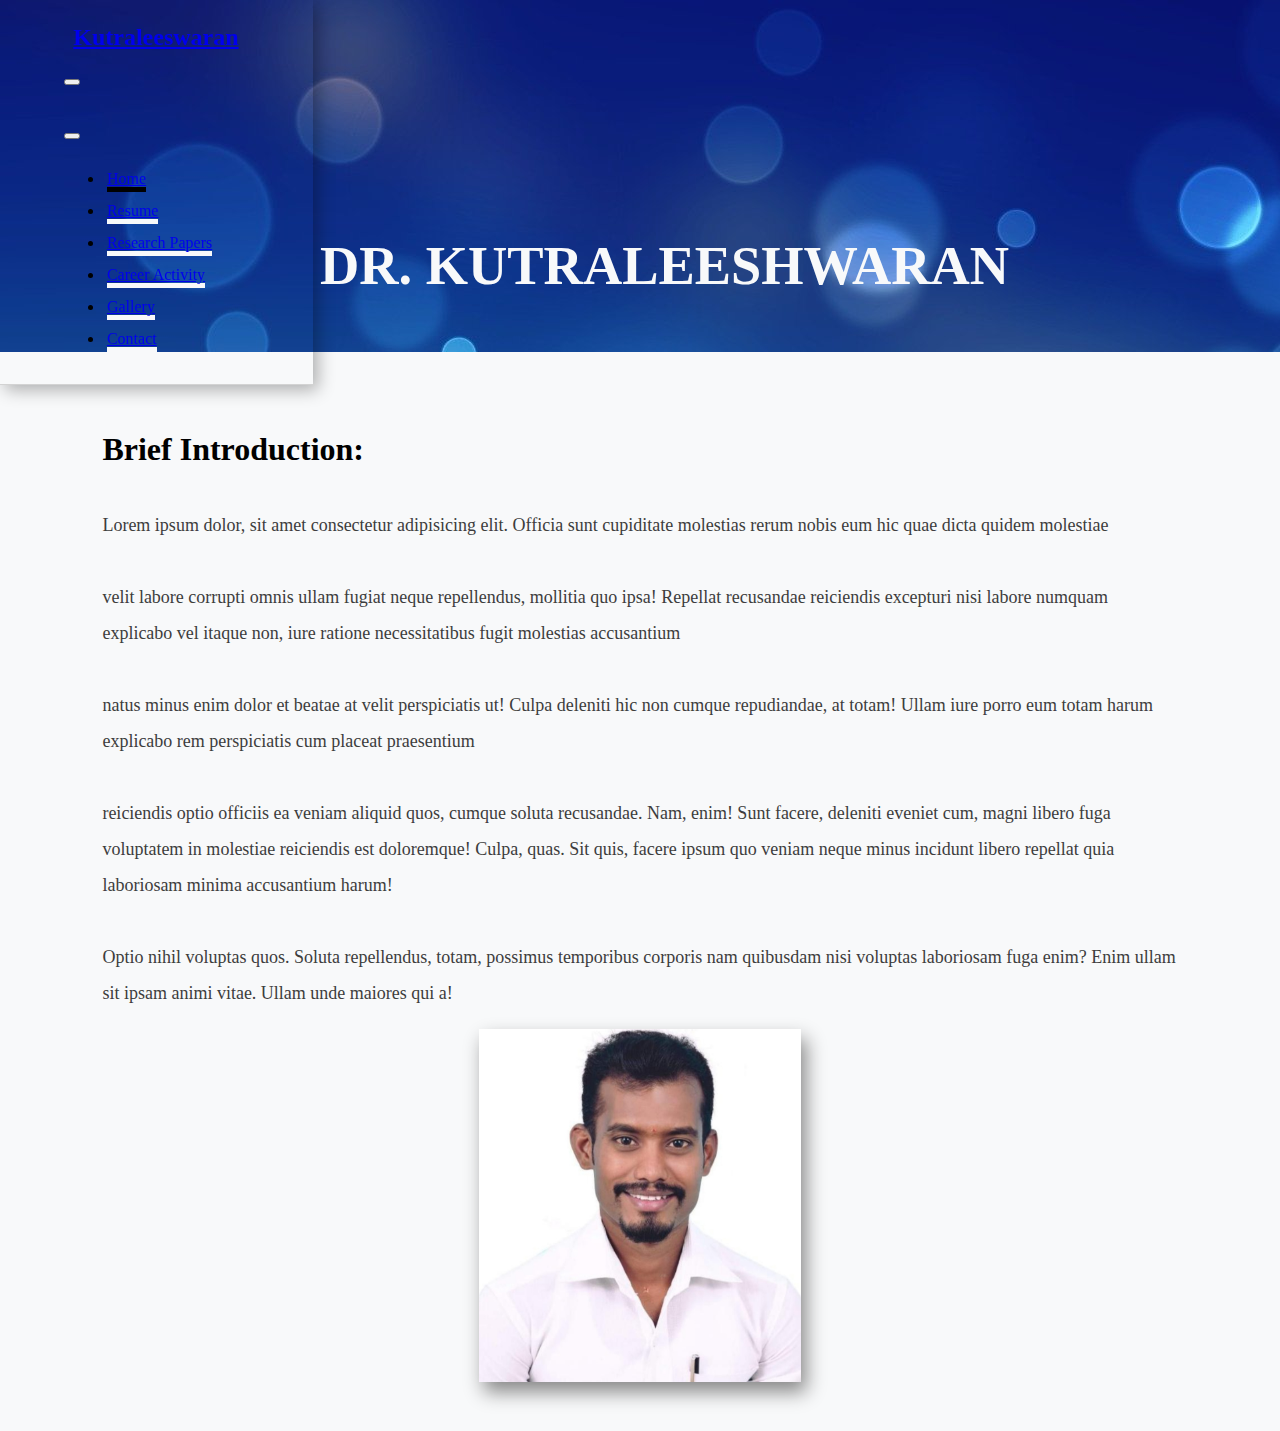
<file: index.html>
<!DOCTYPE html>
<html lang="en">

<head>
    <meta charset="UTF-8">
    <meta http-equiv="X-UA-Compatible" content="IE=edge">
    <meta name="viewport" content="width=device-width, initial-scale=1.0">
    <title>About|Kutraleeswaran</title>

    <!-- style sheet and bootstrap -->
    <link href="https://cdn.jsdelivr.net/npm/bootstrap@5.1.3/dist/css/bootstrap.min.css" rel="stylesheet"
        integrity="sha384-1BmE4kWBq78iYhFldvKuhfTAU6auU8tT94WrHftjDbrCEXSU1oBoqyl2QvZ6jIW3" crossorigin="anonymous">
    <link rel="stylesheet" href="style.css">
</head>

<body>
    <div class="container-fluid">
        <section id="title">
            <div class="container-fluid">
                <!-- navbar -->
                <nav class="navbar navbar-light navbar-expand-lg bg-light fixed-top ">
                    <div class="container-fluid">
                        <a class="navbar-brand" href="#">Kutraleeswaran</a>
                        <button class="navbar-toggler" type="button" data-bs-toggle="offcanvas"
                            data-bs-target="#offcanvasNavbar" aria-controls="offcanvasNavbar">
                            <span class="navbar-toggler-icon"></span>
                        </button>
                        <div class="offcanvas offcanvas-end" tabindex="-1" id="offcanvasNavbar"
                            aria-labelledby="offcanvasNavbarLabel">
                            <div class="offcanvas-header">
                                <h5 class="offcanvas-title" id="offcanvasNavbarLabel"> </h5>
                                <button type="button" class="btn-close text-reset" data-bs-dismiss="offcanvas"
                                    aria-label="Close"></button>
                            </div>
                            <div class="offcanvas-body">
                                <ul class="navbar-nav justify-content-end flex-grow-1 pe-3">
                                    <li class="nav-item">
                                        <a class="nav-link active" aria-current="page" href="index.html">Home</a>
                                    </li>
                                    <li class="nav-item">
                                        <a class="nav-link" href="resume.html">Resume</a>
                                    </li>
                                    <li class="nav-item">
                                        <a class="nav-link" href="research.html">Research Papers</a>
                                    </li>
                                    <li class="nav-item">
                                        <a class="nav-link" href="career.html">Career Activity</a>
                                    </li>
                                    <li class="nav-item">
                                        <a class="nav-link" href="#">Gallery</a>
                                    </li>
                                    <li class="nav-item">
                                        <a class="nav-link" href="contact.html">Contact</a>
                                    </li>
                                </ul>
                            </div>
                        </div>
                    </div>
                </nav>
            </div>
        </section>
        <!-- about -->

        <section id="about">
            <div class="container-fluid">
                <div class="name-intro">
                </div>
                <h1 class="profile-name">DR. KUTRALEESHWARAN</h1>
                <div class="row brief-intro">
                    <h2> Brief Introduction: </h2>
                    <p class="brief-def-p">
                        Lorem ipsum dolor, sit amet consectetur adipisicing elit. Officia sunt cupiditate molestias
                        rerum
                        nobis
                        eum hic quae dicta quidem molestiae <br> <br> velit labore corrupti omnis ullam fugiat neque
                        repellendus, mollitia
                        quo ipsa! Repellat recusandae reiciendis excepturi nisi labore numquam explicabo vel itaque non,
                        iure
                        ratione necessitatibus fugit molestias accusantium <br> <br> natus minus enim dolor et beatae at
                        velit
                        perspiciatis ut! Culpa deleniti hic non cumque repudiandae, at totam! Ullam iure porro eum totam
                        harum
                        explicabo rem perspiciatis cum placeat praesentium <br> <br> reiciendis optio officiis ea veniam
                        aliquid quos,
                        cumque soluta recusandae. Nam, enim! Sunt facere, deleniti eveniet cum, magni libero fuga
                        voluptatem
                        in
                        molestiae reiciendis est doloremque! Culpa, quas. Sit quis, facere ipsum quo veniam neque minus
                        incidunt
                        libero repellat quia laboriosam minima accusantium harum! <br><br> Optio nihil voluptas quos.
                        Soluta
                        repellendus,
                        totam, possimus temporibus corporis nam quibusdam nisi voluptas laboriosam fuga enim? Enim ullam
                        sit
                        ipsam animi vitae. Ullam unde maiores qui a!
                    </p>
                    <div class="prof-img-div">
                        <img class="img-kut" src="images/IMG_20220310_205227.jpg" alt="">
                    </div>
                </div>
            </div>
        </section>

        <script src="https://cdn.jsdelivr.net/npm/bootstrap@5.1.3/dist/js/bootstrap.bundle.min.js"
            integrity="sha384-ka7Sk0Gln4gmtz2MlQnikT1wXgYsOg+OMhuP+IlRH9sENBO0LRn5q+8nbTov4+1p" crossorigin="anonymous">
        </script>
    </div>
</body>

</html>
</file>
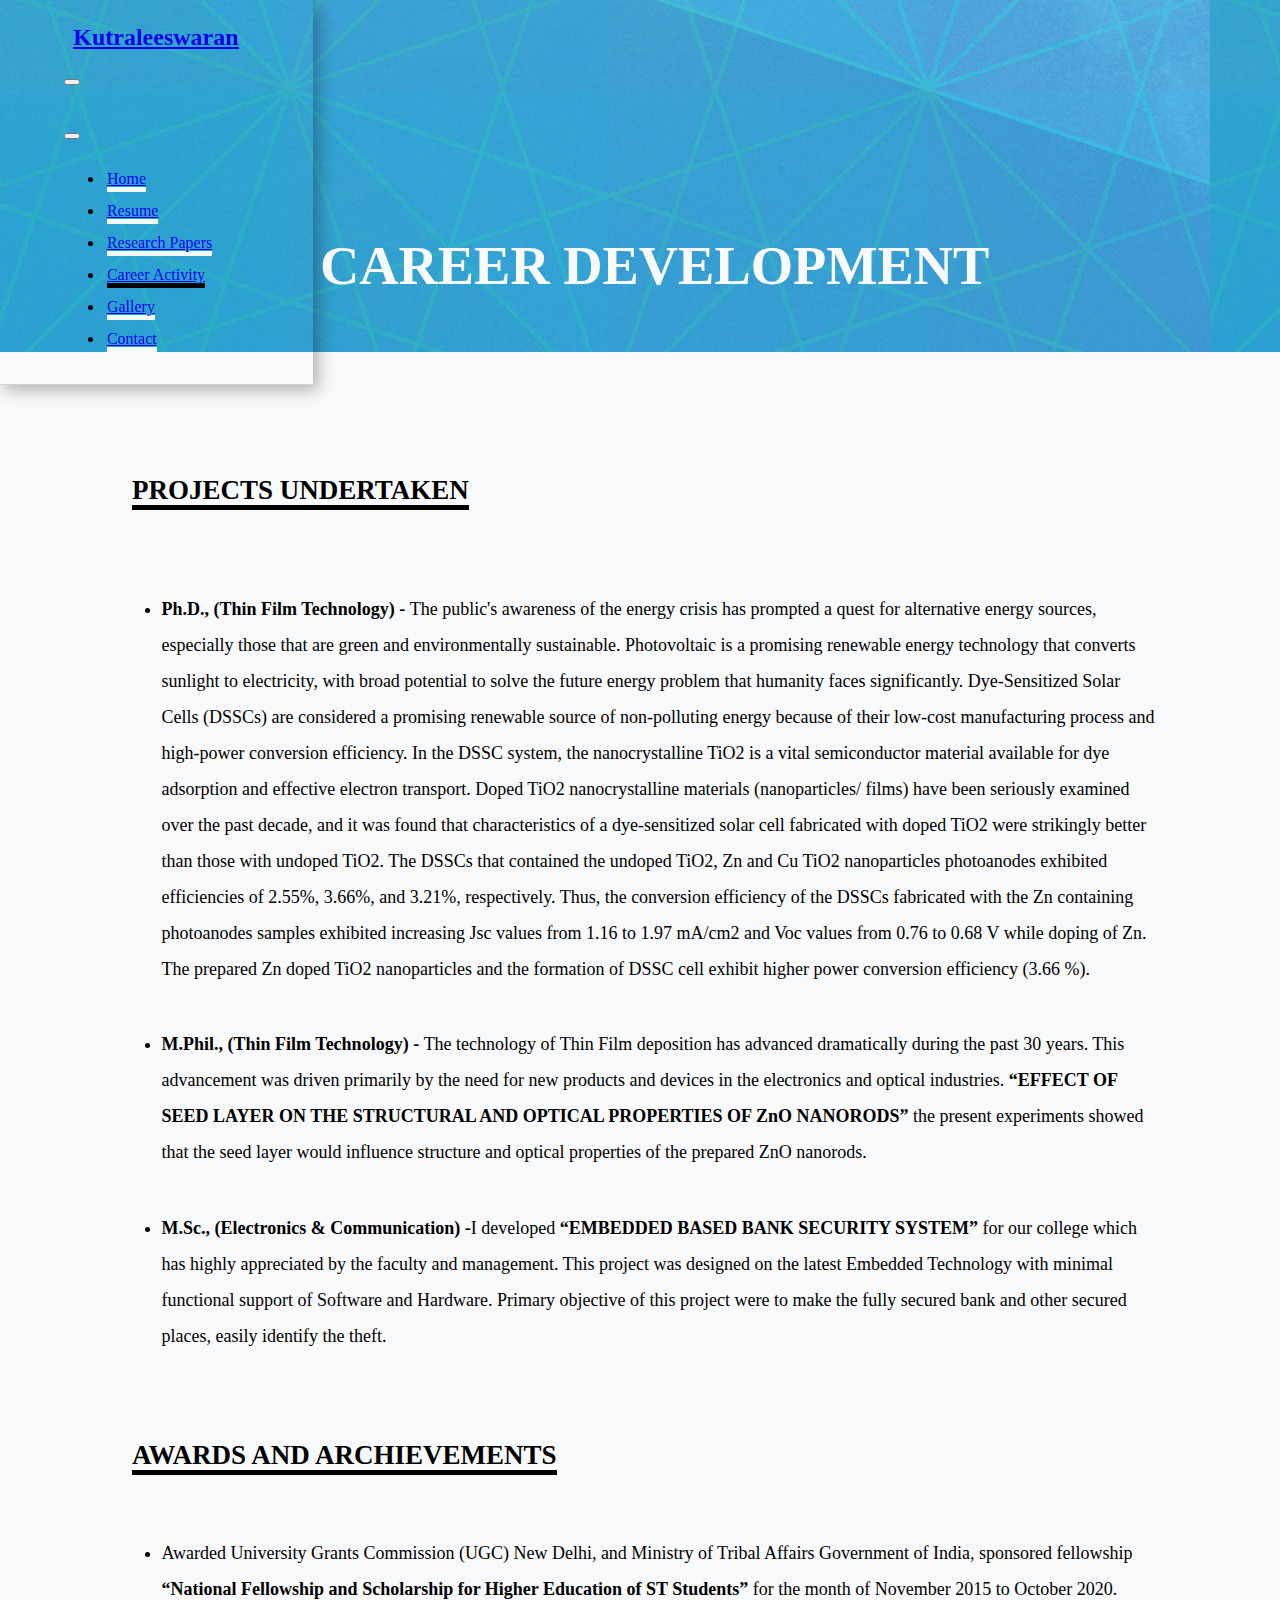
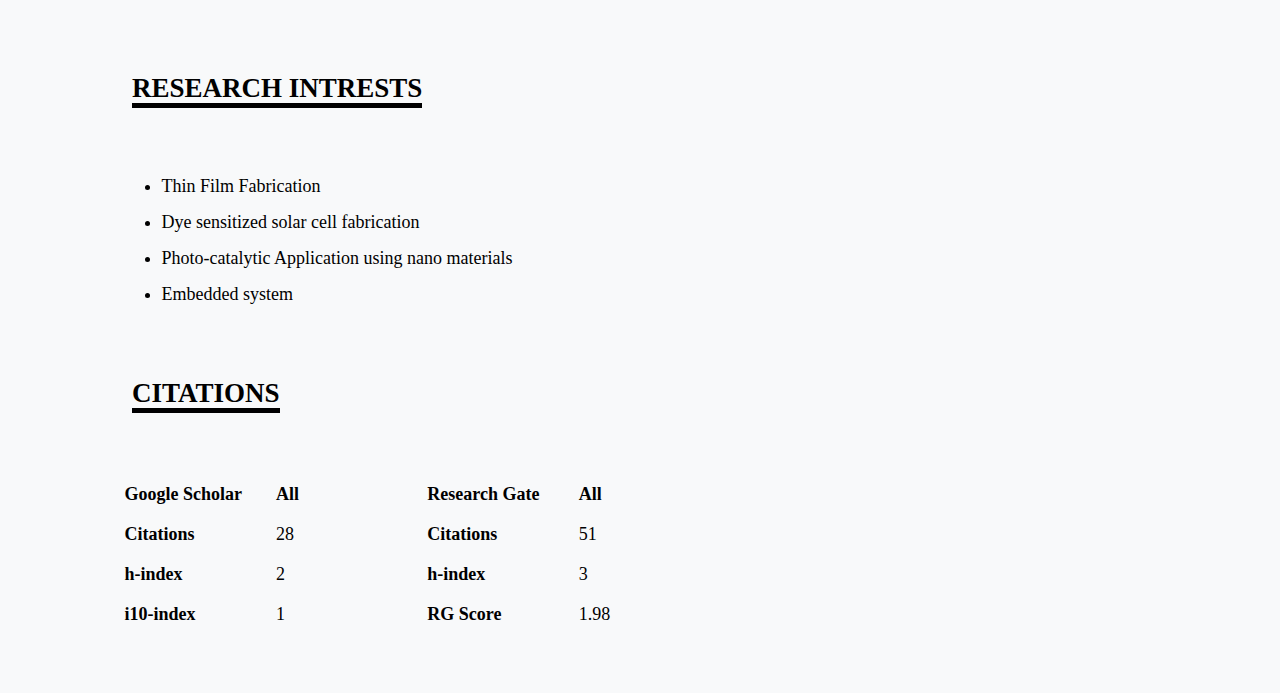
<file: career.html>
<!DOCTYPE html>
<html lang="en">

<head>
    <meta charset="UTF-8">
    <meta http-equiv="X-UA-Compatible" content="IE=edge">
    <meta name="viewport" content="width=device-width, initial-scale=1.0">
    <title>About|Kutraleeswaran</title>

    <!-- style sheet and bootstrap -->
    <link href="https://cdn.jsdelivr.net/npm/bootstrap@5.1.3/dist/css/bootstrap.min.css" rel="stylesheet"
        integrity="sha384-1BmE4kWBq78iYhFldvKuhfTAU6auU8tT94WrHftjDbrCEXSU1oBoqyl2QvZ6jIW3" crossorigin="anonymous">
    <link rel="stylesheet" href="style.css">
</head>

<body>
    <div class="container-fluid">
        <section id="title">
            <div class="container-fluid">
                <!-- navbar -->
                <nav class="navbar navbar-light navbar-expand-lg bg-light fixed-top ">
                    <div class="container-fluid">
                        <a class="navbar-brand" href="#">Kutraleeswaran</a>
                        <button class="navbar-toggler" type="button" data-bs-toggle="offcanvas"
                            data-bs-target="#offcanvasNavbar" aria-controls="offcanvasNavbar">
                            <span class="navbar-toggler-icon"></span>
                        </button>
                        <div class="offcanvas offcanvas-end" tabindex="-1" id="offcanvasNavbar"
                            aria-labelledby="offcanvasNavbarLabel">
                            <div class="offcanvas-header">
                                <h5 class="offcanvas-title" id="offcanvasNavbarLabel"> </h5>
                                <button type="button" class="btn-close text-reset" data-bs-dismiss="offcanvas"
                                    aria-label="Close"></button>
                            </div>
                            <div class="offcanvas-body">
                                <ul class="navbar-nav justify-content-end flex-grow-1 pe-3">
                                    <li class="nav-item">
                                        <a class="nav-link" aria-current="page" href="index.html">Home</a>
                                    </li>
                                    <li class="nav-item">
                                        <a class="nav-link" href="resume.html">Resume</a>
                                    </li>
                                    <li class="nav-item">
                                        <a class="nav-link" href="research.html">Research Papers</a>
                                    </li>
                                    <li class="nav-item">
                                        <a class="nav-link active" href="career.html">Career Activity</a>
                                    </li>
                                    <li class="nav-item">
                                        <a class="nav-link" href="#">Gallery</a>
                                    </li>
                                    <li class="nav-item">
                                        <a class="nav-link" href="contact.html">Contact</a>
                                    </li>
                                </ul>
                            </div>
                        </div>
                    </div>
                </nav>
            </div>
        </section>

        <section id="career">
    <div class=" container-fluid">
        <div class="name-intro name-intro-career"></div>
        <h1 class="profile-name profile-name-career">CAREER DEVELOPMENT</h1>
            <div class="career-projects">
                <h2 class="career-headings"><span class="career-h2-span">PROJECTS UNDERTAKEN</span> </h2>
                <ul>
                    <li class="li-career-projects"><strong>Ph.D., (Thin Film Technology) - </strong>The public's awareness of the energy crisis has prompted a quest for alternative energy sources, especially those that are green and environmentally sustainable. Photovoltaic is a promising renewable energy technology that converts sunlight to electricity, with broad potential to solve the future energy problem that humanity faces significantly. Dye-Sensitized Solar Cells (DSSCs) are considered a promising renewable source of non-polluting energy because of their low-cost manufacturing process and high-power conversion efficiency. In the DSSC system, the nanocrystalline TiO2 is a vital semiconductor material available for dye adsorption and effective electron transport. 
                        Doped TiO2 nanocrystalline materials (nanoparticles/ films) have been seriously examined over the past decade, and it was found that characteristics of a dye-sensitized solar cell fabricated with doped TiO2 were strikingly better than those with undoped TiO2. The DSSCs that contained the undoped TiO2, Zn and Cu TiO2 nanoparticles photoanodes exhibited efficiencies of 2.55%, 3.66%, and 3.21%, respectively. Thus, the conversion efficiency of the DSSCs fabricated with the Zn containing photoanodes samples exhibited increasing Jsc values from 1.16 to 1.97 mA/cm2 and Voc values from 0.76 to 0.68 V while doping of Zn. The prepared Zn doped TiO2 nanoparticles and the formation of DSSC cell exhibit higher power conversion efficiency (3.66 %). 
                    </li>
                    <li class="li-career-projects"><strong>M.Phil., (Thin Film Technology) - </strong>The technology of Thin Film deposition has advanced dramatically during the past 30 years. This advancement was driven primarily by the need for new products and devices in the electronics and optical industries. <strong>“EFFECT OF SEED LAYER ON THE STRUCTURAL AND OPTICAL PROPERTIES OF ZnO NANORODS” </strong> the present experiments showed that the seed layer would influence structure and optical properties of the prepared ZnO nanorods.
                     </li>
                     <li class="li-career-projects"><strong>M.Sc., (Electronics & Communication) -</strong>I developed <strong> “EMBEDDED BASED BANK SECURITY SYSTEM” </strong>for our college which has highly appreciated by the faculty and management. This project was designed on the latest Embedded Technology with minimal functional support of Software and Hardware. Primary objective of this project were to make the fully secured bank and other secured places, easily identify the theft. 
                     </li>
                </ul>
                <h2 class="career-headings"><span class="career-h2-span">AWARDS AND ARCHIEVEMENTS</span></h2>
                <ul>
                    <li> 	Awarded University Grants Commission (UGC) New Delhi, and Ministry of Tribal Affairs Government of India, sponsored fellowship <strong>“National Fellowship and Scholarship for Higher Education of ST Students”</strong> for the month of November 2015 to October 2020.</li>
                </ul>
                <h2 class="career-headings"><span class="career-h2-span">RESEARCH INTRESTS</span></h2>
                <ul>
                    <li>Thin Film Fabrication </li>
                    <li>Dye sensitized solar cell fabrication </li>
                    <li>Photo-catalytic Application using nano materials </li>
                    <li>Embedded system</li>
                </ul>
                <h2 class="career-headings"><span class="career-h2-span">CITATIONS</span></h2>
                <table>
                    <tr>
                        <td> <strong> Google Scholar</strong></td>
                        <td> <strong> All</strong></td>
                        <td> <strong> Research Gate</strong></td>
                        <td> <strong> All</strong></td>
                    </tr>
                    <tr>
                        <td> <strong> Citations</strong></td>
                        <td>28</td>
                        <td> <strong> Citations</strong></td>
                        <td>51</td>
                    </tr>
                    <tr>
                        <td><strong>h-index</strong></td>
                        <td>2</td>
                        <td><strong>h-index</strong></td>
                        <td>3</td>
                    </tr>
                    <tr>
                        <td><strong>i10-index</strong></td>
                        <td>1</td>
                        <td><strong>RG Score</strong></td>
                        <td>1.98</td>
                    </tr>
                </table>
            </div>    
        
    </div>
        </section>

        <script src="https://cdn.jsdelivr.net/npm/bootstrap@5.1.3/dist/js/bootstrap.bundle.min.js"
            integrity="sha384-ka7Sk0Gln4gmtz2MlQnikT1wXgYsOg+OMhuP+IlRH9sENBO0LRn5q+8nbTov4+1p" crossorigin="anonymous">
        </script>
    </div>
</body>

</html>
</file>
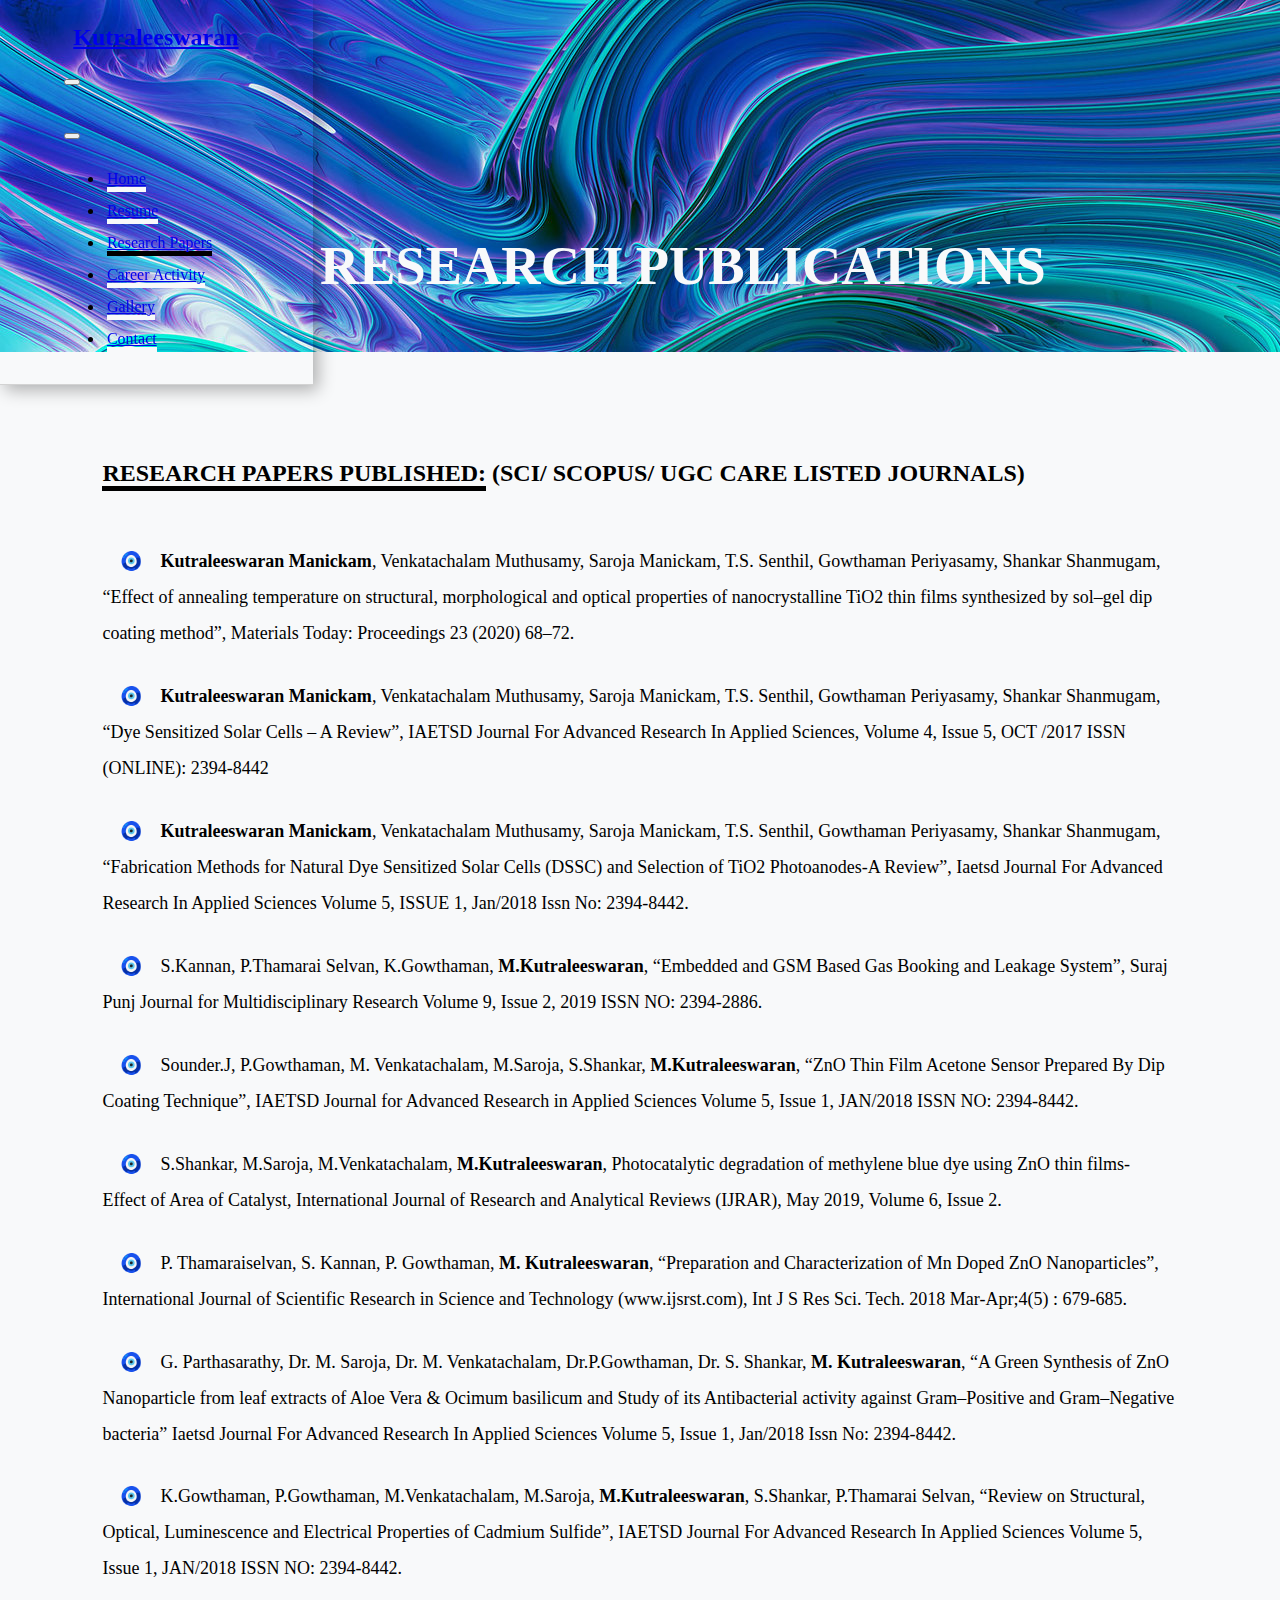
<file: research.html>
<!DOCTYPE html>
<html lang="en">

<head>
    <meta charset="UTF-8">
    <meta http-equiv="X-UA-Compatible" content="IE=edge">
    <meta name="viewport" content="width=device-width, initial-scale=1.0">
    <title>About|Kutraleeswaran</title>

    <!-- style sheet and bootstrap -->
    <link href="https://cdn.jsdelivr.net/npm/bootstrap@5.1.3/dist/css/bootstrap.min.css" rel="stylesheet"
        integrity="sha384-1BmE4kWBq78iYhFldvKuhfTAU6auU8tT94WrHftjDbrCEXSU1oBoqyl2QvZ6jIW3" crossorigin="anonymous">
    <link rel="stylesheet" href="style.css">
</head>

<body>
<div class="container-fluid">
    <section id="title">
        <div class="container-fluid">
            <!-- navbar -->
            <nav class="navbar navbar-light navbar-expand-lg bg-light fixed-top padding-ten">
                <div class="container-fluid">
                    <a class="navbar-brand" href="#">Kutraleeswaran</a>
                    <button class="navbar-toggler" type="button" data-bs-toggle="offcanvas"
                        data-bs-target="#offcanvasNavbar" aria-controls="offcanvasNavbar">
                        <span class="navbar-toggler-icon"></span>
                    </button>
                    <div class="offcanvas offcanvas-end" tabindex="-1" id="offcanvasNavbar"
                        aria-labelledby="offcanvasNavbarLabel">
                        <div class="offcanvas-header">
                            <h5 class="offcanvas-title" id="offcanvasNavbarLabel"> </h5>
                            <button type="button" class="btn-close text-reset" data-bs-dismiss="offcanvas"
                                aria-label="Close"></button>
                        </div>
                        <div class="offcanvas-body">
                            <ul class="navbar-nav justify-content-end flex-grow-1 pe-3">
                                <li class="nav-item">
                                    <a class="nav-link" aria-current="page" href="index.html">Home</a>
                                </li>
                                <li class="nav-item">
                                    <a class="nav-link" href="resume.html">Resume</a>
                                </li>
                                <li class="nav-item">
                                    <a class="nav-link active" href="research.html">Research Papers</a>
                                </li>
                                <li class="nav-item">
                                    <a class="nav-link" href="career.html">Career Activity</a>
                                </li>
                                <li class="nav-item">
                                    <a class="nav-link" href="#">Gallery</a>
                                </li>
                                <li class="nav-item">
                                    <a class="nav-link" href="contact.html">Contact</a>
                                </li>
                            </ul>
                        </div>
                    </div>
                </div>
            </nav>
        </div>
    </section>
<!-- place to insert -->
<section id="reserch">
    <div class=" container-fluid">
        <div class="name-intro name-intro-research"></div>
        <h1 class="profile-name profile-name-research">RESEARCH PUBLICATIONS</h1>
            <div class="research-content">
                <h2 > <span class="career-h2-span">RESEARCH PAPERS PUBLISHED:</span> <span class="magic">(SCI/ SCOPUS/ UGC CARE LISTED JOURNALS)</span>  </h2>
                <ul class="research-ul">
                    <li><strong>Kutraleeswaran Manickam</strong>, Venkatachalam Muthusamy, Saroja Manickam, T.S. Senthil, Gowthaman Periyasamy, Shankar Shanmugam, “Effect of annealing temperature on structural, morphological and optical properties of nanocrystalline TiO2 thin films synthesized by sol–gel dip coating method”, Materials Today: Proceedings 23 (2020) 68–72.</li>
                    <li><strong>Kutraleeswaran Manickam</strong>, Venkatachalam Muthusamy, Saroja Manickam, T.S. Senthil, Gowthaman Periyasamy, Shankar Shanmugam, “Dye Sensitized Solar Cells – A Review”, IAETSD Journal For Advanced Research In Applied Sciences, Volume 4, Issue 5, OCT /2017 ISSN (ONLINE): 2394-8442</li>
                    <li><strong>Kutraleeswaran Manickam</strong>, Venkatachalam Muthusamy, Saroja Manickam, T.S. Senthil, Gowthaman Periyasamy, Shankar Shanmugam, “Fabrication Methods for Natural Dye Sensitized Solar Cells (DSSC) and Selection of TiO2 Photoanodes-A Review”, Iaetsd Journal For Advanced Research In Applied Sciences Volume 5, ISSUE 1, Jan/2018 Issn No: 2394-8442.</li>
                    <li>S.Kannan, P.Thamarai Selvan, K.Gowthaman,<strong> M.Kutraleeswaran</strong>, “Embedded and GSM Based Gas Booking and Leakage System”, Suraj Punj Journal for Multidisciplinary Research Volume 9, Issue 2, 2019 ISSN NO: 2394-2886.</li>
                    <li>Sounder.J, P.Gowthaman, M. Venkatachalam, M.Saroja, S.Shankar,<strong> M.Kutraleeswaran</strong>, “ZnO Thin Film Acetone Sensor Prepared By Dip Coating Technique”, IAETSD Journal for Advanced Research in Applied Sciences Volume 5, Issue 1, JAN/2018 ISSN NO: 2394-8442.</li>
                    <li>S.Shankar, M.Saroja, M.Venkatachalam,<strong> M.Kutraleeswaran</strong>, Photocatalytic degradation of methylene blue dye using ZnO thin films- Effect of Area of Catalyst, International Journal of Research and Analytical Reviews (IJRAR), May 2019, Volume 6, Issue 2.</li>
                    <li>P. Thamaraiselvan, S. Kannan, P. Gowthaman,<strong> M. Kutraleeswaran</strong>, “Preparation and Characterization of Mn Doped ZnO Nanoparticles”, International Journal of Scientific Research in Science and Technology (www.ijsrst.com), Int J S Res Sci. Tech. 2018 Mar-Apr;4(5) : 679-685.</li>
                    <li>G. Parthasarathy, Dr. M. Saroja, Dr. M. Venkatachalam, Dr.P.Gowthaman, Dr. S. Shankar, <strong>  M. Kutraleeswaran</strong>, “A Green Synthesis of ZnO Nanoparticle from leaf extracts of Aloe Vera & Ocimum basilicum and Study of its Antibacterial activity against Gram–Positive and Gram–Negative bacteria” Iaetsd Journal For Advanced Research In Applied Sciences Volume 5, Issue 1, Jan/2018 Issn No: 2394-8442.</li>
                    <li>K.Gowthaman, P.Gowthaman, M.Venkatachalam, M.Saroja,<strong> M.Kutraleeswaran</strong>, S.Shankar, P.Thamarai Selvan, “Review on Structural, Optical, Luminescence and Electrical Properties of Cadmium Sulfide”, IAETSD Journal For Advanced Research In Applied Sciences Volume 5, Issue 1, JAN/2018 ISSN NO: 2394-8442.</li>
                </ul>


    </div>
</div>
</section>

<!-- place to insert -->
</div>     
    <script src="https://cdn.jsdelivr.net/npm/bootstrap@5.1.3/dist/js/bootstrap.bundle.min.js" integrity="sha384-ka7Sk0Gln4gmtz2MlQnikT1wXgYsOg+OMhuP+IlRH9sENBO0LRn5q+8nbTov4+1p" crossorigin="anonymous"></script>

</body>
</file>
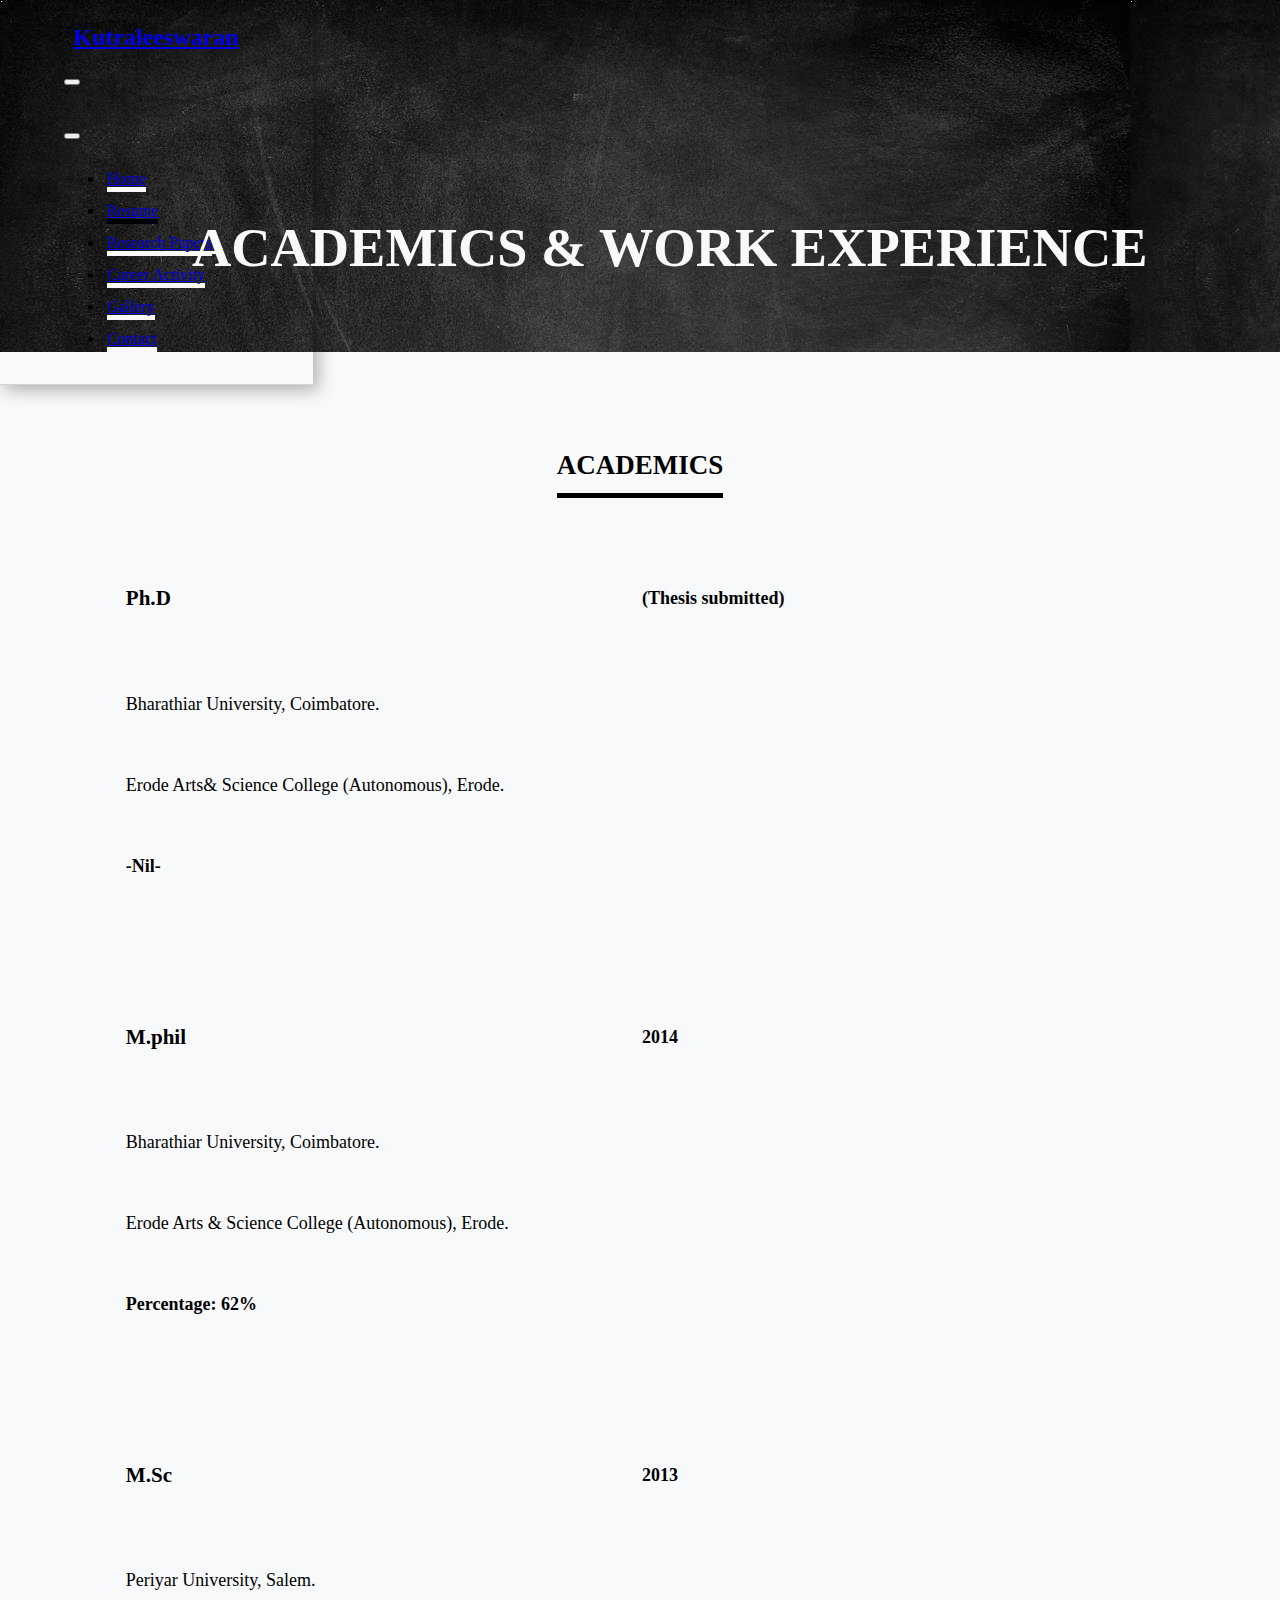
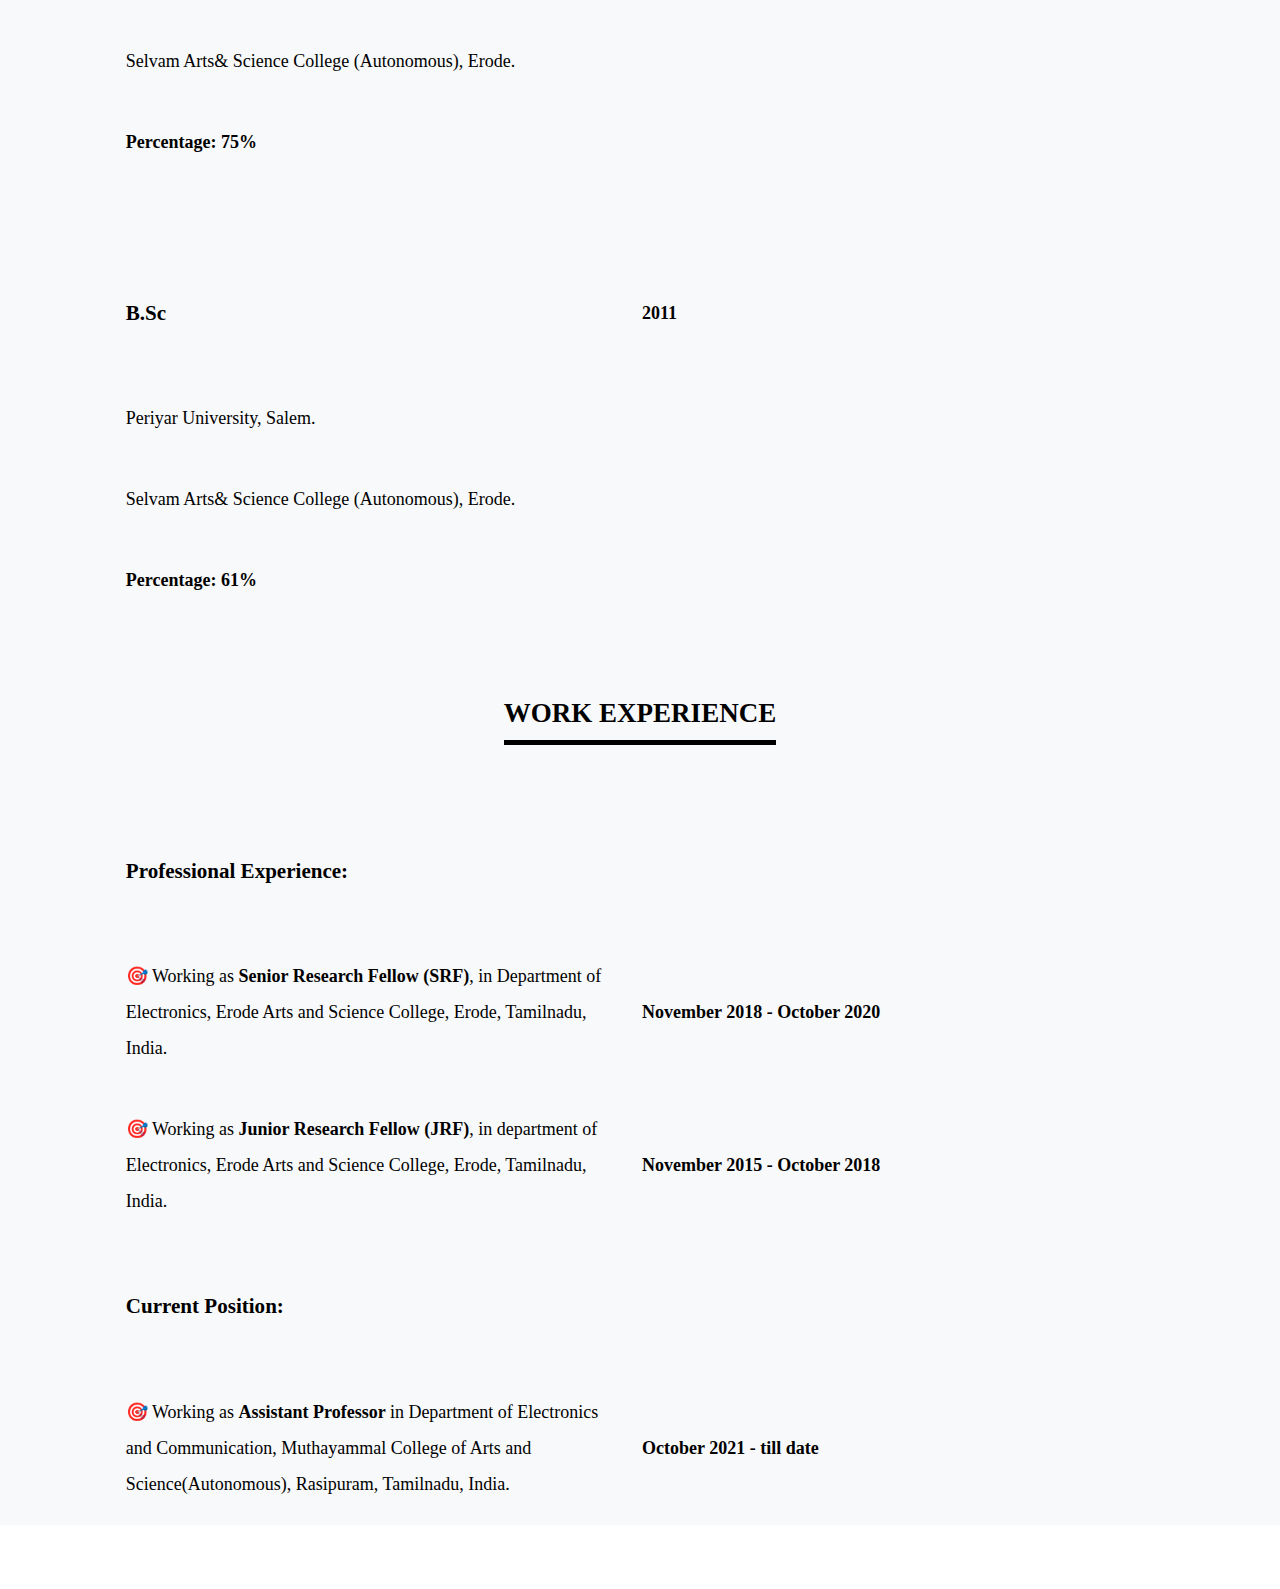
<file: resume.html>
<!DOCTYPE html>
<html lang="en">

<head>
    <meta charset="UTF-8">
    <meta http-equiv="X-UA-Compatible" content="IE=edge">
    <meta name="viewport" content="width=device-width, initial-scale=1.0">
    <title>About|Kutraleeswaran</title>

    <!-- style sheet and bootstrap -->
    <link href="https://cdn.jsdelivr.net/npm/bootstrap@5.1.3/dist/css/bootstrap.min.css" rel="stylesheet"
        integrity="sha384-1BmE4kWBq78iYhFldvKuhfTAU6auU8tT94WrHftjDbrCEXSU1oBoqyl2QvZ6jIW3" crossorigin="anonymous">
    <link rel="stylesheet" href="style.css">
</head>

<body>
    <div class="container-fluid">
        <section id="title">
            <div class="container-fluid">
                <!-- navbar -->
                <nav class="navbar navbar-light navbar-expand-lg bg-light fixed-top ">
                    <div class="container-fluid">
                        <a class="navbar-brand" href="#">Kutraleeswaran</a>
                        <button class="navbar-toggler" type="button" data-bs-toggle="offcanvas"
                            data-bs-target="#offcanvasNavbar" aria-controls="offcanvasNavbar">
                            <span class="navbar-toggler-icon"></span>
                        </button>
                        <div class="offcanvas offcanvas-end" tabindex="-1" id="offcanvasNavbar"
                            aria-labelledby="offcanvasNavbarLabel">
                            <div class="offcanvas-header">
                                <h5 class="offcanvas-title" id="offcanvasNavbarLabel"> </h5>
                                <button type="button" class="btn-close text-reset" data-bs-dismiss="offcanvas"
                                    aria-label="Close"></button>
                            </div>
                            <div class="offcanvas-body">
                                <ul class="navbar-nav justify-content-end flex-grow-1 pe-3">
                                    <li class="nav-item">
                                        <a class="nav-link" aria-current="page" href="index.html">Home</a>
                                    </li>
                                    <li class="nav-item">
                                        <a class="nav-link active" href="resume.html">Resume</a>
                                    </li>
                                    <li class="nav-item">
                                        <a class="nav-link" href="research.html">Research Papers</a>
                                    </li>
                                    <li class="nav-item">
                                        <a class="nav-link" href="career.html">Career Activity</a>
                                    </li>
                                    <li class="nav-item">
                                        <a class="nav-link" href="#">Gallery</a>
                                    </li>
                                    <li class="nav-item">
                                        <a class="nav-link" href="contact.html">Contact</a>
                                    </li>
                                </ul>
                            </div>
                        </div>
                    </div>
                </nav>
            </div>
        </section>

        <!-- Resume -->

        <section id="resume">
            <div class=" container-fluid">
                <div class="name-intro name-intro-resume "></div>
                <h1 class="profile-name profile-name-resume">ACADEMICS & WORK EXPERIENCE</h1>
                <div class="resume-data">
                    <table class="resume-table white-border resume-table-top">
                        <tr><h2 class="sub-heading"><span class="sub-heading-span">ACADEMICS</span></h2></tr>
                        <tr>
                            <td class="table-left">
                                <h3>Ph.D</h3>
                            </td>
                            <td><strong>(Thesis submitted) </strong></td>
                        </tr>
                        <tr>
                            <td class="table-left">Bharathiar University, Coimbatore.</td>
                        </tr>
                        <tr>
                            <td class="table-left">Erode Arts& Science College (Autonomous), Erode.</td>
                        </tr>
                        <tr>
                            <td class="table-left"><strong>-Nil-</strong></td>
                        </tr>
                    </table>
                    <table class="white-border resume-table">
                        <tr>
                            <td class="table-left">
                                <h3>M.phil</h3>
                            </td>
                            <td><strong>2014</strong></td>
                        </tr>
                        <tr>
                            <td class="table-left">Bharathiar University, Coimbatore.</td>
                        </tr>
                        <tr>
                            <td class="table-left">Erode Arts & Science College (Autonomous), Erode.</td>
                        </tr>
                        <tr>
                            <td class="table-left"><strong>Percentage: 62%</strong></td>
                        </tr>
                    </table>
                    <table class="white-border resume-table">
                        <tr>
                            <td class="table-left">
                                <h3>M.Sc</h3>
                            </td>
                            <td><strong>2013</strong></td>
                        </tr>
                        <tr>
                            <td class="table-left">Periyar University, Salem.</td>
                        </tr>
                        <tr>
                            <td class="table-left" >Selvam Arts& Science College (Autonomous), Erode.</td>
                        </tr>
                        <tr>
                            <td class="table-left"><strong>Percentage: 75%</strong></td>
                        </tr>
                    </table>
                    <table class="white-border resume-table">
                        <tr>
                            <td class="table-left">
                                <h3>B.Sc</h3>
                            </td>
                            <td><strong>2011</strong></td>
                        </tr>
                        <tr>
                            <td class="table-left">Periyar University, Salem.</td>
                        </tr>
                        <tr>
                            <td class="table-left">Selvam Arts& Science College (Autonomous), Erode.</td>
                        </tr>
                        <tr>
                            <td class="table-left"><strong>Percentage: 61%</strong></td>
                        </tr>
                    </table>
                    <table class="resume-table">
                        <tr><H2 class="sub-heading"><span class="sub-heading-span">WORK EXPERIENCE</span></H2></tr>
                        <tr>
                            <td class="table-left">
                                <h3>Professional Experience: </h3>
                            </td>
                        <tr>
                            <td class="table-left">🎯 Working as <strong>Senior Research Fellow (SRF)</strong>, in Department of Electronics, Erode Arts and Science College, Erode, Tamilnadu, India.</td>
                            <td><strong>November 2018 - October 2020</strong></td>
                        </tr>
                        <tr>
                            <td class="table-left">🎯 Working as <strong>Junior Research Fellow (JRF)</strong>, in department of Electronics, Erode Arts and Science College, Erode, Tamilnadu, India.</td>
                            <td><strong>November 2015 - October 2018</strong></td>
                        </tr>
                        <tr>
                            <td class="table-left"><h3>Current Position:</h3></td>
                        </tr>
                        <tr>
                            <td class="table-left">🎯 Working as <strong>Assistant Professor </strong>in Department of Electronics and Communication, Muthayammal College of Arts and Science(Autonomous), Rasipuram, Tamilnadu, India.</td>
                            <td><strong>October 2021 - till date</strong></td>
                        </tr>
                    </table>
                </div>
            </div>
        </section>

    </div>
    <script src="https://cdn.jsdelivr.net/npm/bootstrap@5.1.3/dist/js/bootstrap.bundle.min.js"
        integrity="sha384-ka7Sk0Gln4gmtz2MlQnikT1wXgYsOg+OMhuP+IlRH9sENBO0LRn5q+8nbTov4+1p" crossorigin="anonymous">
    </script>

</body>


</html>
</file>
<file: style.css>
body{
    margin: 0;
    overflow-x:hidden;
    padding: 0;
    line-height: 2;
}
.container-fluid{
    margin: 0;
    padding: 0;
}
.navbar{
    padding: 1% 5%;
    position: fixed;
    box-shadow: 0.3em 0.3em 1em rgba(0, 0, 0, 0.3);
    border-bottom: 1px lightgray solid;
}
.navbar-brand{
    padding:0 5%;
    font-size: 1.5rem;
    font-weight: 700;
}
.nav-item{
    padding: 0 2%;
    font-weight: 500;
}
.nav-link{
    border-bottom: 5px solid  #F8F9FA;
}
.nav-link:hover{
    border-color: black;
}
.nav-link.active{
    border-color: black;
}
/* -------------------------navbar end--------------------- */

/* index.html background picture division */
.name-intro{
    background-image: url("images/34a3e0c63a33e7a3b4c4cbdf6d817825.jpg");
    text-align: center;  
    height: 22rem;
    position: sticky;
    top: 0;
    z-index: -1;
}
.profile-name{
    color: #F8F9FA;
    font-size: 4.25vw;
    padding-top:2rem ;
    max-width: 100%;
    margin: auto;
    font-weight:700;
    position: absolute;
    top: 20%;
    left: 25%;
}
/* ----------------------------------------brief Introduction------------------------ */
.img-kut{
    width: 30%;
   box-shadow: 5px 10px 18px #888888;
}
.prof-img-div{
    text-align: center;
}
.brief-intro{
    padding: 3% 8%;
    background-color: #F8F9FA ;
}
.brief-intro h2{
    color: black;
    font-size: 2rem;
    font-weight: 600;
    line-height: 2;
}
.brief-def-p{
    color: 	#3d3d3d;
    font-size: 18px;
    font-weight:400;
}
/* --------------------------------------------------resume---------------------------------------------- */
.name-intro-resume{
    background-image: url("images/academics.jpg");
}
.profile-name-resume{
    top: 18%;
    left: 15%;
    text-align: center;
}
.sub-heading{
    text-align: center;
    margin-bottom: 3%;
}
.sub-heading-span{
    padding-bottom: 1%;
    border-bottom: 5px solid black;
}
.resume-data{
    padding-top: 5%;
    background-color:#F8F9FA;
    font-size: large;
}
td{
    width: 20%;
}
td.table-left{
    padding: 2%;
    text-align: left;
}
.resume-table{
    background-color:#F8F9FA;
    margin:5% 8%;
}
.resume-table-top{
    margin-top: 0;
}
/* ---------------------------------contact---------------------------------- */
.name-intro-contact{
    background-image: url("images/contact.jpg");
    background-repeat: no-repeat;
}
.profile-name-contact{
    z-index: -2;
}
.contact-div{
    padding: 1% 8%;
    background-color: #F8F9FA;
}
.contact-td-address{
    padding: 5% 0 0 5%;
    font-size: large;
}
.contact-td{
    padding: 5%;
}
.contact-icons{
    align-items: center;
    text-align: center;
    margin: 3% 0;
}
.icon-padding{
    padding-right: 5%;
}
.icons{
    color: black;
    background-color:#F8F9FA;
}
.icons:hover{
    color: #F8F9FA;
    background-color: black;
}
footer{
    text-align: center;
}
/* ////////////////////////////////////research//////////////////////////////////// */
.name-intro-research{
    background-image: url("images/research.jpg");
}
.research-content{
    background-color: #F8F9FA;
    padding:6% 8%;
}
.profile-name-research{
    color:#F8F9FA;
}
.research-ul{
    list-style: none;
    padding: 0px;
    font-size: large;
}
.research-ul li{
    line-height: 2;
    padding-top: 2.5%;
}

.research-ul li:before
{
    content: '🧿';
    margin: 0 1em;    /* any design */
}
/* -----------------------------------------------------career------------------------------ */
.name-intro-career{
    background-image: url("images/career.jpg");
}
.profile-name-career{
    left: 25%;
}
.career-projects{
    background-color: #F8F9FA;
    padding: 4.5% 9.5%;
    font-size: large;
    line-height: 2;
}
.career-headings{
    padding: 3% 1%;
}
.career-h2-span{
    border-bottom: solid 5px black;
}
.li-career-projects{
    padding: 2% 0;
}
/* -------------------------------------media--------------------------- */
@media (max-width: 1028px) {
    .profile-name{
        font-size: 9vw;
        left:1.5%;
        top: 15%;
        text-align: center;
    }
    .profile-name-research{
        top: 20%;
        left: 0;
    }
    .magic{
        line-height: 2;
    }
    .career-h2-span{
        line-height: 2;
    }
    .img-kut{
        width: 90%;
    }
    .sub-heading{
        padding-bottom: 2rem;
    }
    .white-border{
        border: 5px solid white;
    }
    .name-intro-contact{
        background-image: url("images/contact1.jpg");
    }
    .profile-name-contact{
        left:30%;
        top: 20%;
        z-index: unset;
    }
}
</file>
